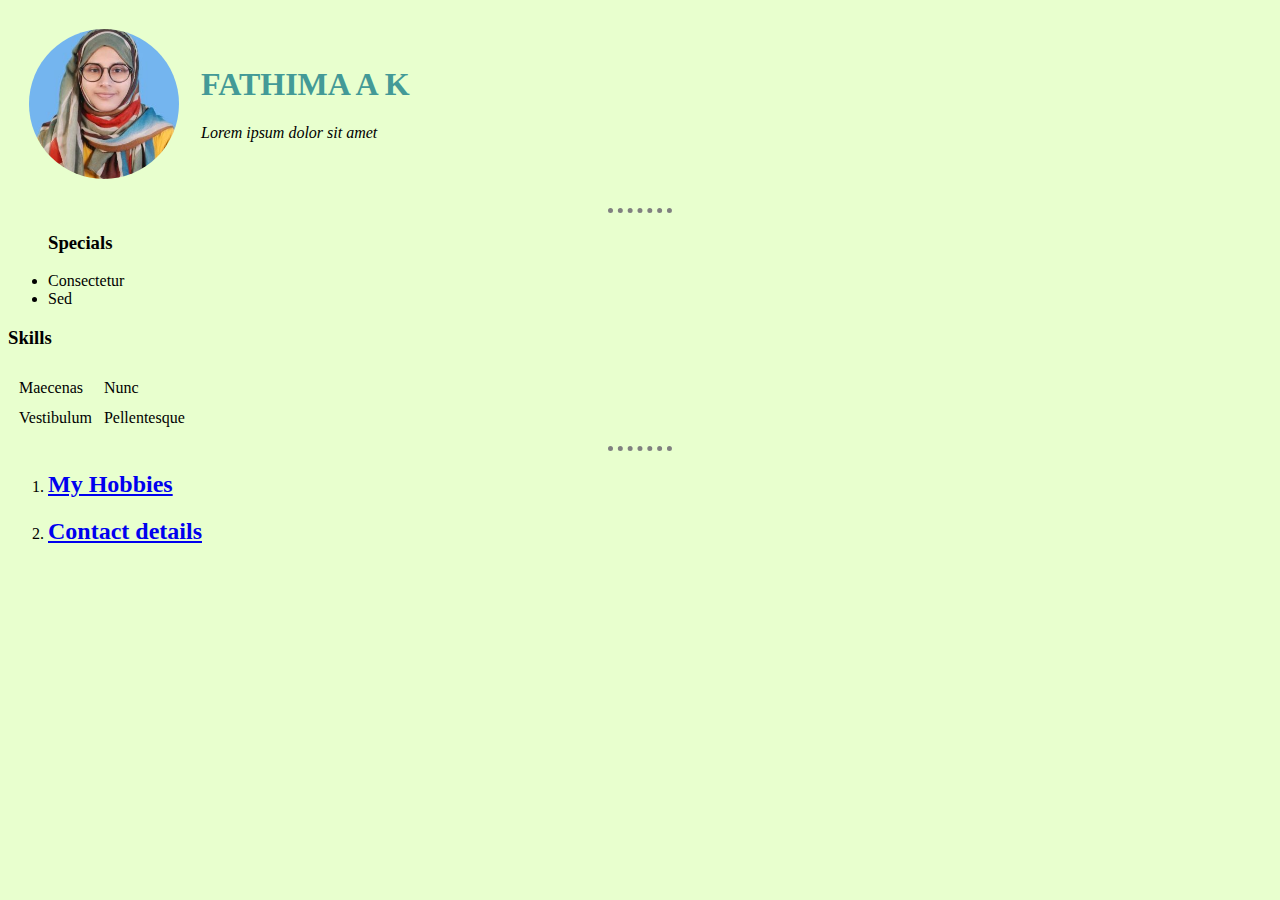
<file: index.html>
<html></html><!DOCTYPE html>
 <html lang="en">
 <head>
    <meta charset="UTF-8">
    <meta name="viewport" content="width=device-width, initial-scale=1.0">
   <link rel="stylesheet" href="css/style.css">
  <title>Fathima's personal site</title>
   
 </head>

 <body>
   <table cellspacing="20">
      <tr>
         <td><img src="Fathima a k_1.jpg" alt="image" class="circle-image"></td>
      <td><h1>FATHIMA A K</h1>
         <p><em>Lorem ipsum dolor sit amet </em></p>
         
         </td>
    </tr>
   </table>
   <hr>
   <ul><h3>Specials</h3></ul>
   
   <ul>
      <li>Consectetur</li>
      <li> Sed</li>
   </ul>
   <h3><strong>Skills</strong></h3>
   <table cellspacing="10">
   <tr>
      <td>Maecenas</td>
      <td>Nunc </td>
   </tr>
<tr>
   <td> Vestibulum </td>
   <td>Pellentesque</td>
</tr></table>
    
   <hr>
   <ol><li><h2><a href="Hobbies.html">My Hobbies</a></li>
   <li><h2><a href="contact.html">Contact details</a></h2></li></ol>
   
   

   
 </body>
 </html></html>
</file>
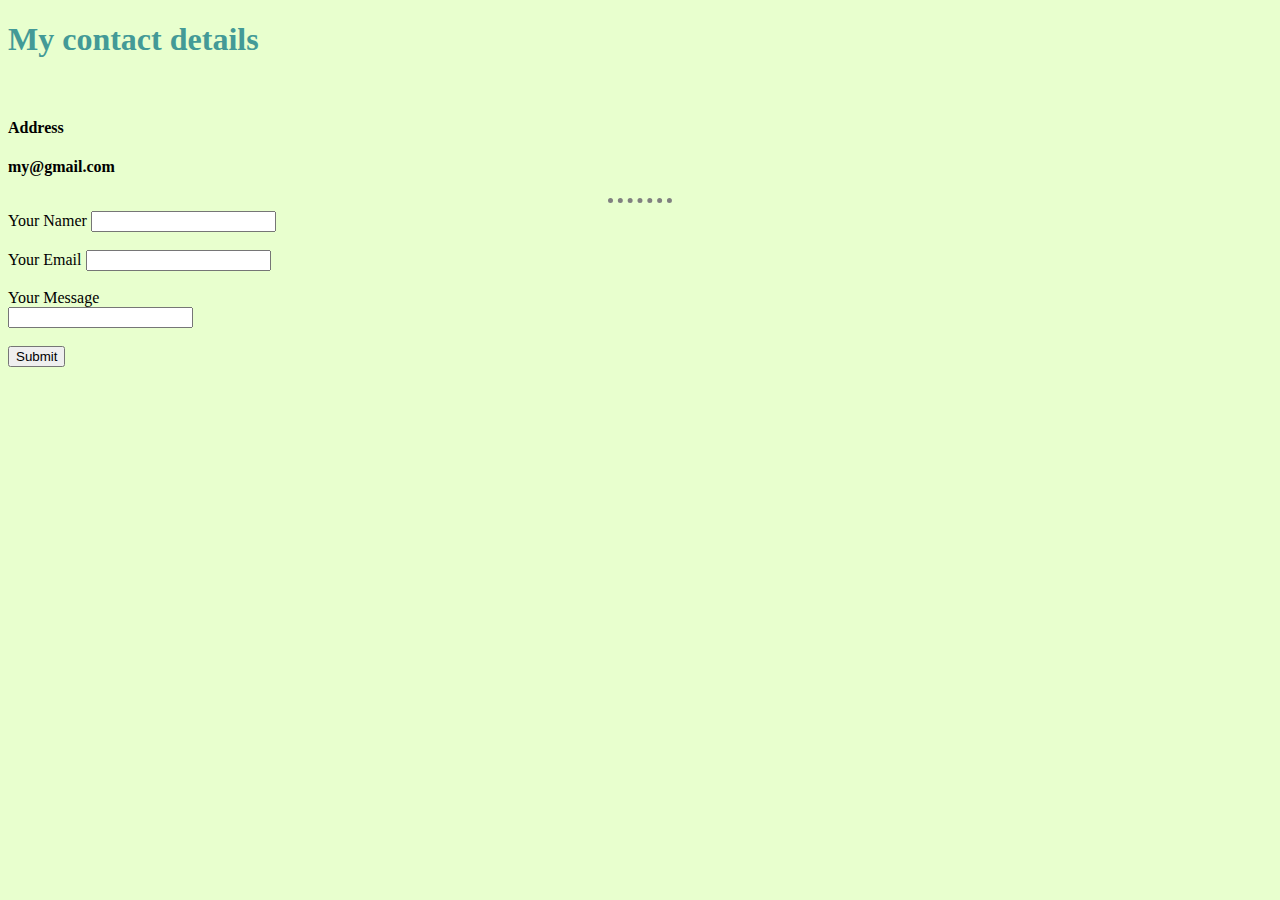
<file: contact.html>
<!DOCTYPE html>
<html lang="en">
<head>
    <meta charset="UTF-8">
    <meta name="viewport" content="width=device-width, initial-scale=1.0">
    <title>Document</title>
    <link rel="stylesheet" href="css/style.css">

</head>
<body>
    <h1>My contact details</h1><br>
    <h4>Address</h4>
    <h4>my@gmail.com</h4>
    <hr>
    <form > 
        <label for="">Your Namer</label>
        <input type="text"><br><br>
        <label for="">Your Email</label>
        <input type="text" name="" id=""><br><br>
        <label for="">Your Message</label><br>
        <input type="text">
        <br><br><input type="Submit" value="Submit">
    </form>
</body>
</html>
</file>
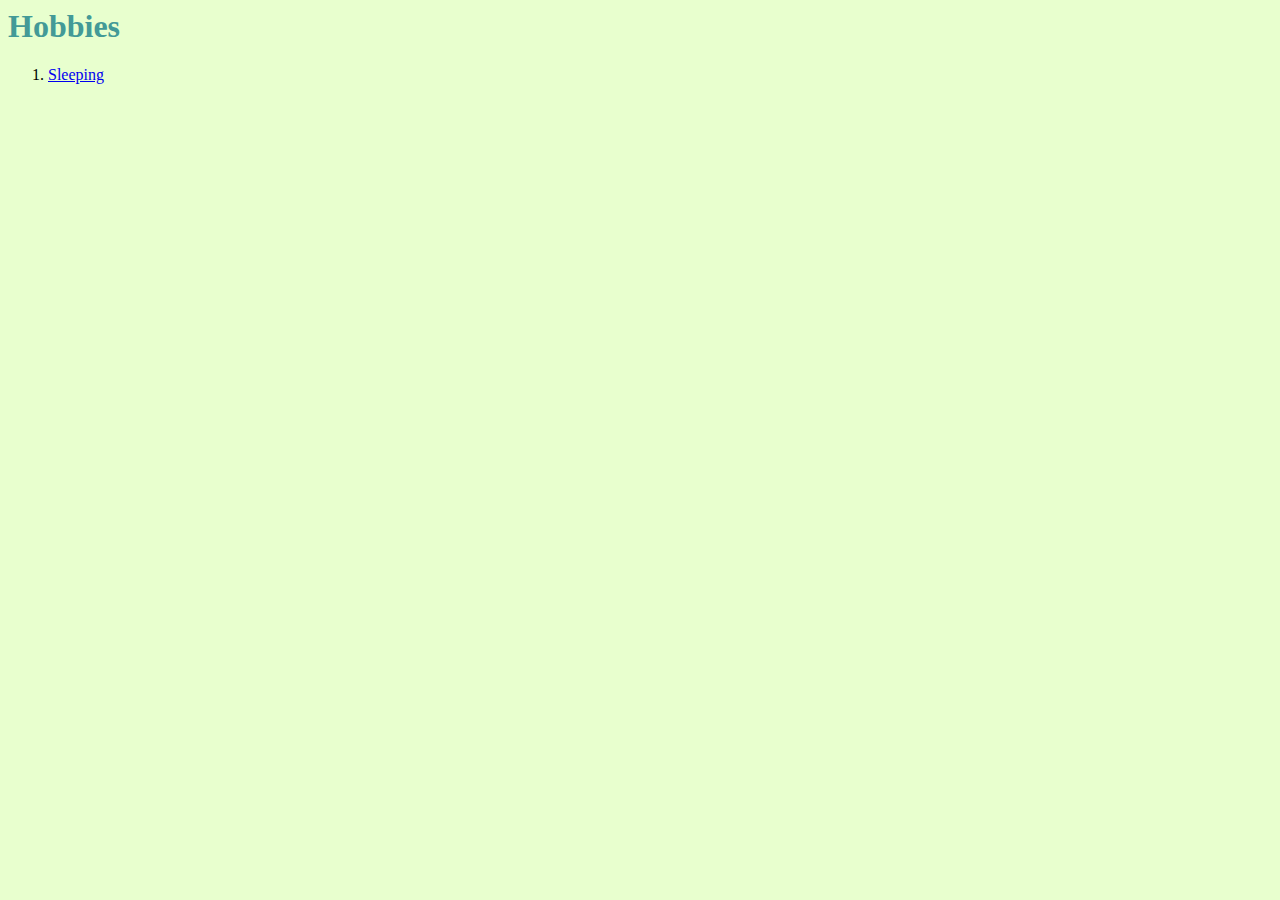
<file: Hobbies.html>
<html></html><!DOCTYPE html>
<html lang="en">
<head>
    <meta charset="UTF-8">
    <meta name="viewport" content="width=device-width, initial-scale=1.0">
    <link rel="stylesheet" href="css/style.css">

    <title>Document</title>
    
</head>
<body>
    <h1>Hobbies</h1>
    <ol>
      <li><a href="https://www.google.com/url?sa=i&url=https%3A%2F%2Fwww.healthline.com%2Fnutrition%2Fways-to-fall-asleep&psig=AOvVaw2XM6MI1IV10MH7uFuanCum&ust=1700848429651000&source=images&cd=vfe&opi=89978449&ved=0CBIQjRxqFwoTCOjk9abY2oIDFQAAAAAdAAAAABAD">Sleeping</a></li>
    </ol>
    
</body>
</html>
</file>
<file: css/style.css>
body{
    background-color: #E8FFCE;}
   hr{
      border-style: none;
     border-top-style: dotted;
      border-color: gray;
   border-width: 5px;
    width: 5%;
   }
   img {width: 150px;
   height: 150px;
   border-radius: 50%;
   object-fit: cover;
   }
   h1{
    color:#439A97;
   }
</file>
